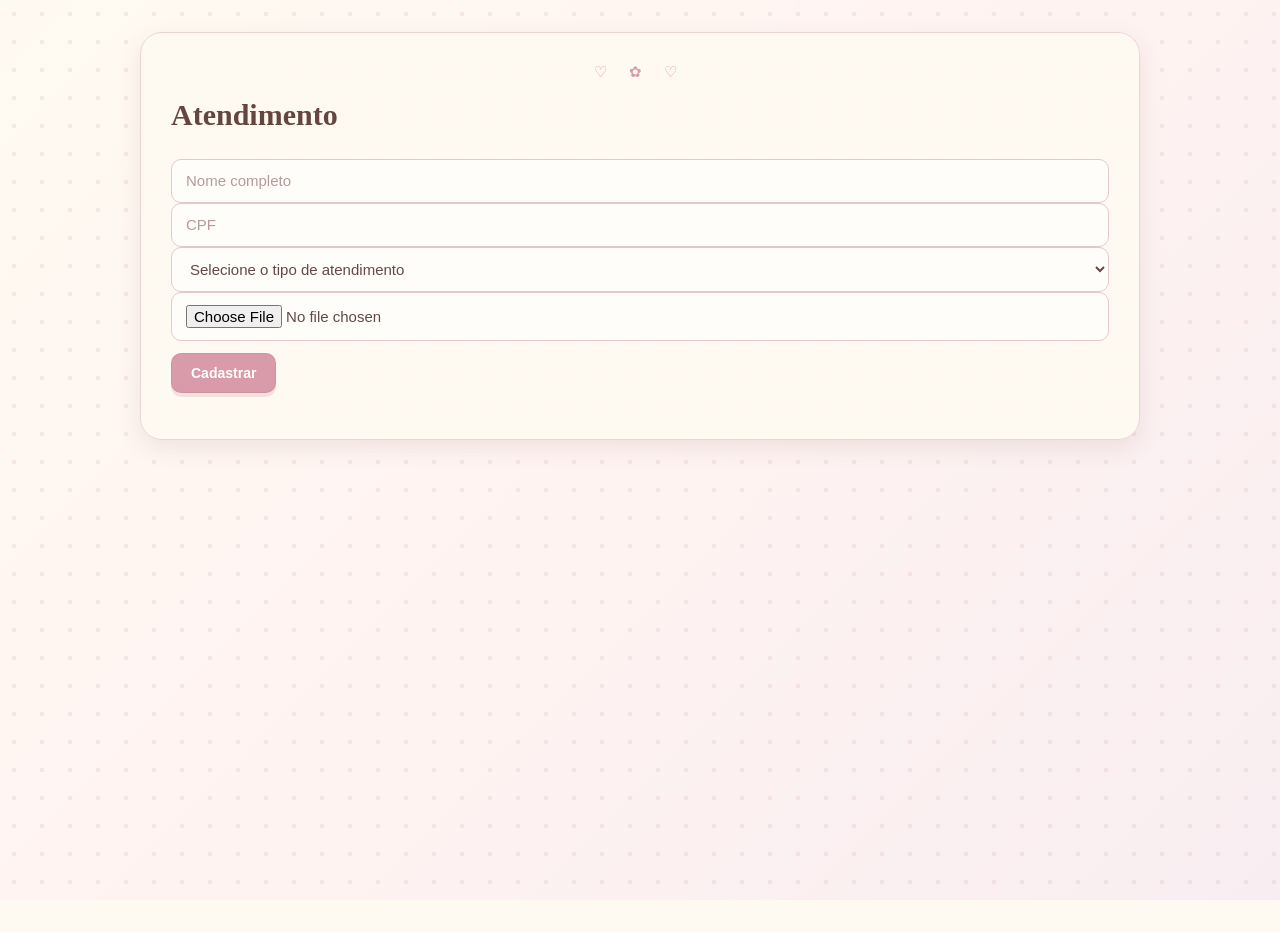
<file: frontend/atendimento.html>
<!DOCTYPE html>
<html lang="pt-BR">
<head>
    <meta charset="UTF-8">
    <meta name="viewport" content="width=device-width, initial-scale=1.0">

    <title>Atendimento Hospitalar</title>

    <link rel="stylesheet" href="css/style.css">
</head>

<body>

    <div class="container">

        <h2>Atendimento</h2>

        <form id="formAtendimento">

            <input
                type="text"
                id="nome"
                placeholder="Nome completo"
                required
            >

            <input
                type="text"
                id="cpf"
                placeholder="CPF"
                required
            >

            <select id="tipo" required>
                <option value="">Selecione o tipo de atendimento</option>
                <option value="Convenio">Convênio</option>
                <option value="Particular">Particular</option>
            </select>

            <input
                type="file"
                id="foto"
                accept="image/*"
            >

            <button type="submit">Cadastrar</button>

        </form>

        <p id="mensagem"></p>

    </div>

    <script>
        const form = document.getElementById("formAtendimento");
        const mensagem = document.getElementById("mensagem");

        form.addEventListener("submit", async function(event) {
            event.preventDefault();

            const nome = document.getElementById("nome").value.trim();
            const cpf = document.getElementById("cpf").value.trim();
            const tipo = document.getElementById("tipo").value;

            if (!nome || !cpf || !tipo) {
                mensagem.textContent = "Preencha todos os campos obrigatórios.";
                return;
            }

            try {
                mensagem.textContent = "Cadastrando paciente...";

                const resposta = await fetch("/atendimento", {
                    method: "POST",
                    headers: {
                        "Content-Type": "application/json"
                    },
                    body: JSON.stringify({
                        nome: nome,
                        cpf: cpf,
                        tipo: tipo
                    })
                });

                const dados = await resposta.json();

                if (!resposta.ok) {
                    throw new Error(
                        dados.erro || dados.error || "Erro ao cadastrar paciente."
                    );S
                }

                mensagem.textContent =
                    dados.mensagem || "Paciente enviado para triagem!";

                form.reset();

            } catch (erro) {
                console.error("Erro no atendimento:", erro);

                mensagem.textContent =
                    "Não foi possível cadastrar. Verifique se o servidor está funcionando.";
            }
        });
    </script>

</body>
</html>
</file>
<file: frontend/css/style.css>
/* =========================================
   SENTINELA — ROMANTIC VINTAGE / COQUETTE
   Poás, rendas, cetim e tons de confeitaria
========================================= */

:root {
    --rosa-bebe: #f8dfe8;
    --rosa-po: #e8b9c8;
    --rosa-antigo: #d99aaa;
    --rosa-escuro: #a85d75;

    --creme: #fffaf1;
    --marfim: #f5eddf;
    --amarelo-manteiga: #f1e9b9;

    --marrom: #65463f;
    --marrom-escuro: #49312e;
    --marrom-suave: #987b72;

    --azul-po: #dce8eb;
    --verde-suave: #dce9d5;

    --texto: #624944;
    --texto-claro: #8b716c;

    --sombra: 0 8px 24px rgba(101, 70, 63, 0.10);
    --borda: #ead5d4;
    --raio: 16px;
}

/* RESET */

* {
    box-sizing: border-box;
}

html {
    scroll-behavior: smooth;
}

body {
    margin: 0;
    min-height: 100vh;
    font-family: "Trebuchet MS", Arial, sans-serif;
    color: var(--texto);

    background-color: var(--creme);

    background-image:
        radial-gradient(
            circle,
            rgba(217, 154, 170, 0.20) 2px,
            transparent 2.5px
        ),
        linear-gradient(
            135deg,
            #fffaf1 0%,
            #fff3f2 50%,
            #f8edf0 100%
        );

    background-size: 28px 28px, 100% 100%;
    background-attachment: fixed;
}

/* TEXTOS */

h1,
h2,
h3,
h4 {
    color: var(--marrom);
    font-family: Georgia, "Times New Roman", serif;
    line-height: 1.3;
}

h1 {
    font-size: clamp(28px, 4vw, 42px);
    letter-spacing: -1px;
}

h2 {
    font-size: clamp(22px, 3vw, 30px);
    margin-top: 0;
}

h3 {
    font-size: 21px;
}

p {
    line-height: 1.7;
}

small {
    color: var(--texto-claro);
}

hr {
    border: none;
    border-top: 1px dashed var(--rosa-antigo);
    margin: 28px 0;
}

/* CONTAINER PRINCIPAL */

.container {
    width: min(92%, 1000px);
    margin: 32px auto;
    padding: 30px;

    background: rgba(255, 250, 241, 0.96);

    border: 1px solid var(--borda);
    border-radius: 22px;

    box-shadow: var(--sombra);
    position: relative;
}

/* DETALHE DECORATIVO */

.container::before {
    content: "♡  ✿  ♡";
    display: block;
    margin-bottom: 14px;

    color: var(--rosa-antigo);
    text-align: center;
    letter-spacing: 9px;
    font-size: 15px;
}

/* FORMULÁRIOS */

label {
    display: block;
    margin: 16px 0 7px;

    color: var(--marrom);
    font-size: 14px;
    font-weight: bold;
}

input,
select,
textarea {
    display: block;
    width: 100%;
    min-height: 44px;
    padding: 12px 14px;

    color: var(--texto);
    background: #fffdf9;

    border: 1px solid #e5c8cd;
    border-radius: 10px;

    font-family: inherit;
    font-size: 15px;

    outline: none;
    transition:
        border-color 0.2s ease,
        box-shadow 0.2s ease,
        background 0.2s ease;
}

textarea {
    min-height: 100px;
    resize: vertical;
}

input::placeholder,
textarea::placeholder {
    color: #b69a98;
}

input:focus,
select:focus,
textarea:focus {
    border-color: var(--rosa-antigo);
    background: white;

    box-shadow: 0 0 0 3px rgba(217, 154, 170, 0.18);
}

input[readonly] {
    background: var(--marfim);
    color: var(--marrom);
}

/* BOTÕES */

button,
.btn {
    display: inline-flex;
    align-items: center;
    justify-content: center;
    gap: 7px;

    margin-top: 12px;
    padding: 11px 19px;

    background: var(--rosa-antigo);
    color: white;

    border: 1px solid rgba(168, 93, 117, 0.15);
    border-radius: 10px;

    font-family: inherit;
    font-size: 14px;
    font-weight: bold;

    cursor: pointer;

    box-shadow: 0 4px 0 rgba(168, 93, 117, 0.15);

    transition:
        transform 0.2s ease,
        background 0.2s ease,
        box-shadow 0.2s ease;
}

button:hover,
.btn:hover {
    background: var(--rosa-escuro);
    transform: translateY(-2px);
    box-shadow: 0 6px 12px rgba(168, 93, 117, 0.18);
}

button:active,
.btn:active {
    transform: translateY(0);
}

button:disabled {
    opacity: 0.6;
    cursor: not-allowed;
    transform: none;
    box-shadow: none;
}

/* LINKS */

a {
    color: var(--rosa-escuro);
    text-decoration: none;
    transition: color 0.2s ease;
}

a:hover {
    color: var(--marrom);
    text-decoration: underline;
}

/* CARDS DOS PACIENTES */

.card {
    position: relative;
    margin: 16px 0;
    padding: 21px;

    background: #fffdf9;

    border: 1px solid var(--borda);
    border-left: 5px solid var(--rosa-antigo);
    border-radius: var(--raio);

    box-shadow: 0 4px 13px rgba(101, 70, 63, 0.07);

    transition:
        transform 0.2s ease,
        box-shadow 0.2s ease;
}

.card:hover {
    transform: translateY(-2px);
    box-shadow: var(--sombra);
}

.card h3 {
    margin-top: 0;
    margin-bottom: 12px;
}

.card p {
    margin: 9px 0;
    overflow-wrap: anywhere;
}

.card button {
    margin-right: 6px;
}

/* CLASSIFICAÇÃO DE RISCO
   Cores distintas para não confundir prioridades.
*/

.vermelho {
    color: #8f1723;
    background-color: #f8d4d5;
    border-color: #d96b74;
}

.amarelo {
    color: #76520b;
    background-color: #fff0bd;
    border-color: #dfbd58;
}

.verde {
    color: #285c3b;
    background-color: #d9edda;
    border-color: #83b68d;
}

span.vermelho,
span.amarelo,
span.verde {
    display: inline-block;
    padding: 5px 10px;
    border: 1px solid;
    border-radius: 20px;

    font-size: 12px;
    font-weight: bold;
    text-transform: uppercase;
}

/* FILA DE PACIENTES */

.pacientes-fila {
    margin-bottom: 26px;
    padding: 20px;

    background: rgba(255, 250, 241, 0.96);

    border: 1px solid var(--borda);
    border-radius: var(--raio);
    box-shadow: var(--sombra);
}

.pacientes-fila h3 {
    display: flex;
    justify-content: space-between;
    align-items: center;
    gap: 12px;
    flex-wrap: wrap;
}

.fila-item {
    display: flex;
    justify-content: space-between;
    align-items: center;
    gap: 12px;
    flex-wrap: wrap;

    margin-bottom: 10px;
    padding: 14px;

    background: #fffdf9;
    border: 1px solid var(--borda);
    border-radius: 12px;
}

.fila-item strong {
    color: var(--marrom);
}

.fila-item small {
    line-height: 1.8;
}

/* CONSULTÓRIO */

.consultorio-input {
    display: flex;
    align-items: center;
    flex-wrap: wrap;
    gap: 12px;

    margin-bottom: 20px;
    padding: 15px;

    background: var(--amarelo-manteiga);
    border: 1px solid #e4d9a8;
    border-radius: 12px;
}

.consultorio-input label {
    margin: 0;
}

.consultorio-input input {
    width: 80px;
    text-align: center;
}

/* MENSAGENS */

#mensagem,
#resultado {
    margin-top: 14px;
    line-height: 1.6;
}

.mensagem-erro {
    color: #a32335;
}

[role="status"] {
    overflow-wrap: anywhere;
}

/* LOGO */

img {
    max-width: 100%;
    height: auto;
}

.logo {
    display: block;
    max-width: 170px;
    margin: 0 auto 15px;
    object-fit: contain;
}

/* TABELAS, SE HOUVER */

table {
    width: 100%;
    border-collapse: collapse;
    background: #fffdf9;
    border-radius: 12px;
    overflow: hidden;
}

th,
td {
    padding: 12px;
    text-align: left;
    border-bottom: 1px solid var(--borda);
}

th {
    background: var(--rosa-bebe);
    color: var(--marrom);
}

tr:hover td {
    background: #fff4f4;
}

/* ANIMAÇÃO SUAVE */

@keyframes aparecer {
    from {
        opacity: 0;
        transform: translateY(8px);
    }

    to {
        opacity: 1;
        transform: translateY(0);
    }
}

.container,
.card {
    animation: aparecer 0.35s ease both;
}

/* RESPONSIVIDADE */

@media (max-width: 650px) {
    .container {
        width: 94%;
        margin: 16px auto;
        padding: 20px 16px;
        border-radius: 16px;
    }

    .pacientes-fila {
        padding: 14px;
    }

    .fila-item {
        align-items: flex-start;
    }

    .fila-item button {
        width: 100%;
        margin-left: 0;
    }

    .consultorio-input {
        align-items: flex-start;
    }

    button {
        max-width: 100%;
    }

    table {
        font-size: 13px;
    }

    th,
    td {
        padding: 8px;
    }
}

/* RESPEITA QUEM PREFERE MENOS ANIMAÇÃO */

@media (prefers-reduced-motion: reduce) {
    *,
    *::before,
    *::after {
        animation-duration: 0.01ms !important;
        transition-duration: 0.01ms !important;
        scroll-behavior: auto !important;
    }
}
</file>
